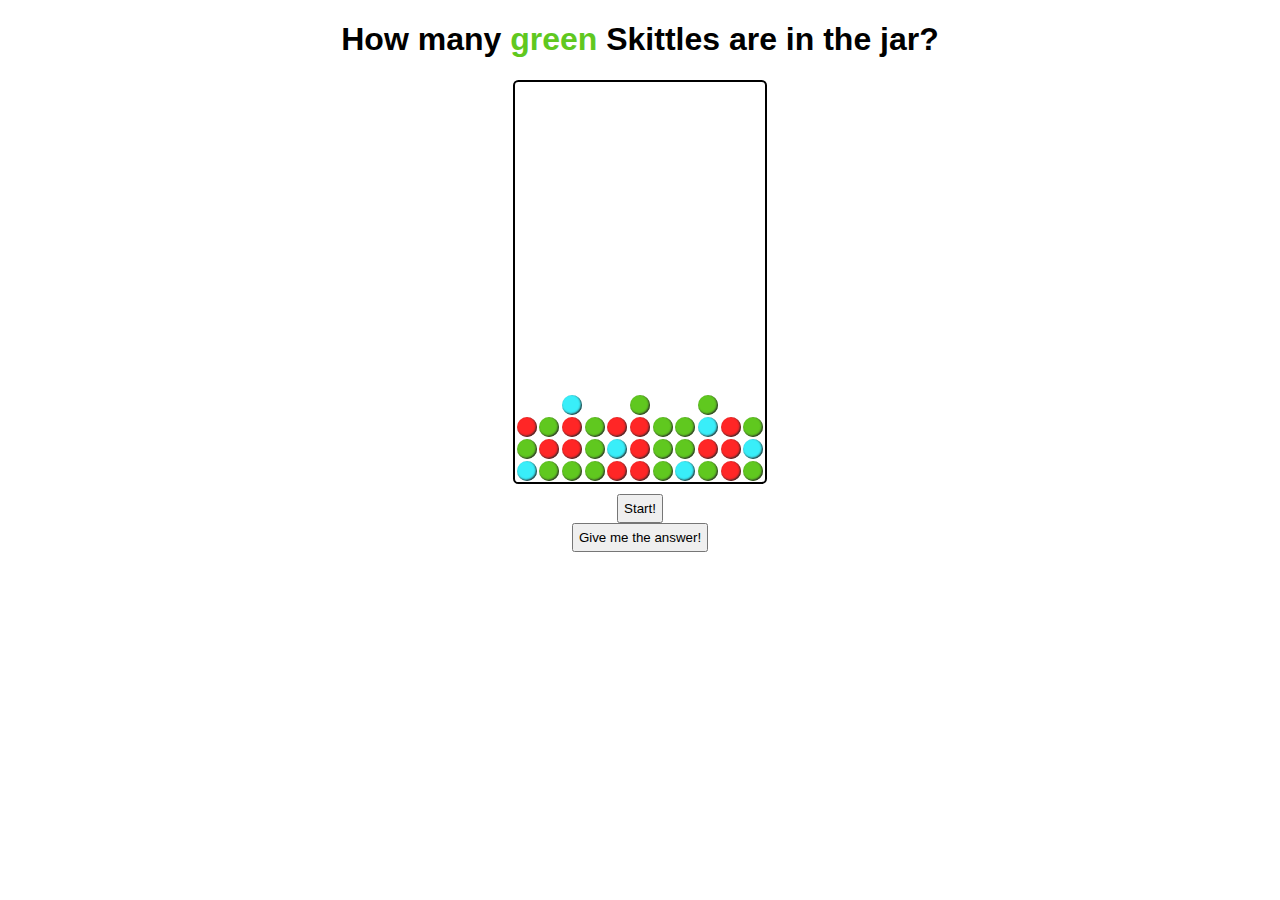
<file: HalimeKurnaz182010020016_Assignment2/index.html>
<!DOCTYPE html>
<!--
  Starter HTML for Skittles Game Exercise (V1). This is just the a jar with skittles.
  -->
<html lang="en">
<head>
  <meta charset="UTF-8">
  <title>Skittles Game</title>
  <link rel="stylesheet" href="skittles.css">
  <script src="skittles-starter.js"></script>
</head>
<body>
  <header>
    <h1>How many <span id="color" class="green">green </span>Skittles are in the jar?</h1>
  </header>

  <main>
    <!-- The Skittles jar! -->
    <div id="jar">
      <div class="skittle blue"></div>
      <div class="skittle green"></div>
      <div class="skittle green"></div>
      <div class="skittle green"></div>
      <div class="skittle red"></div>
      <div class="skittle red"></div>
      <div class="skittle green"></div>
      <div class="skittle blue"></div>
      <div class="skittle green"></div>
      <div class="skittle red"></div>
      <div class="skittle green"></div>
      <div class="skittle green"></div>
      <div class="skittle red"></div>
      <div class="skittle red"></div>
      <div class="skittle green"></div>
      <div class="skittle blue"></div>
      <div class="skittle red"></div>
      <div class="skittle green"></div>
      <div class="skittle green"></div>
      <div class="skittle red"></div>
      <div class="skittle red"></div>
      <div class="skittle blue"></div>
      <div class="skittle red"></div>
      <div class="skittle green"></div>
      <div class="skittle red"></div>
      <div class="skittle green"></div>
      <div class="skittle red"></div>
      <div class="skittle red"></div>
      <div class="skittle green"></div>
      <div class="skittle green"></div>
      <div class="skittle blue"></div>
      <div class="skittle red"></div>
      <div class="skittle green"></div>
      <div class="skittle blue"></div>
      <div class="skittle green"></div>
      <div class="skittle green"></div>
    </div>
    <!-- We will add the "hidden" class to the second view (#game-play) eventually,
         but it's easier to test our JS for now when we can see both buttons. -->
    <article id="game-setup">
      <button id="start-btn">Start!</button>
    </article>

    <article id="game-play">
      <button id="answer-btn">Give me the answer!</button>
      <p class="hidden">There are <span id="count"></span> skittles in the jar!</p>
    </article>
  </main>
</body>
</html
</file>
<file: HalimeKurnaz182010020016_Assignment2/skittles.css>
/*
 * CSE 154
 * CSS for Skittles Game Exercise
 */
main {
  align-items: center;
  display: flex;
  flex-direction: column;
  margin: auto auto;
  text-align: center;
  width: 60%;
}

/* button styles aren't inherited from body, so we have to
 * set them explicitly */
body, button {
  font-family: "Trebuchet MS", sans-serif;
}

button, input {
  padding: 5px;
}

header {
  text-align: center;
}

#jar {
  align-content: baseline;
  border: 2pt solid black;
  border-radius: 4pt 4pt;
  display: flex;
  height: 400px;
  flex-wrap: wrap-reverse;
  justify-content: space-evenly;
  margin-bottom: 10px;
  width: 250px;
}

/* Styles shared by all Skittles */
.skittle {
  border-radius: 50%;
  box-shadow: inset -1px -1px 2px 0px #2c2c2c;
  height: 20px;
  margin: 1px;
  width: 20px;
}

#color {
  font-weight: bold;
}

/* These are prettier red, green, blue skittles */
#color.red {
  color: #ff2626;
}

#color.green {
  color: #60c81f;
}

#color.blue {
  color: #39eef9;
}

.skittle.red {
  background-color: #ff2626;
}

.skittle.green {
  background-color: #60c81f;
}

.skittle.blue {
  background-color: #39eef9;
}

.hidden {
  display: none;
}

.green:hover {
  background-color: red;
}
</file>
